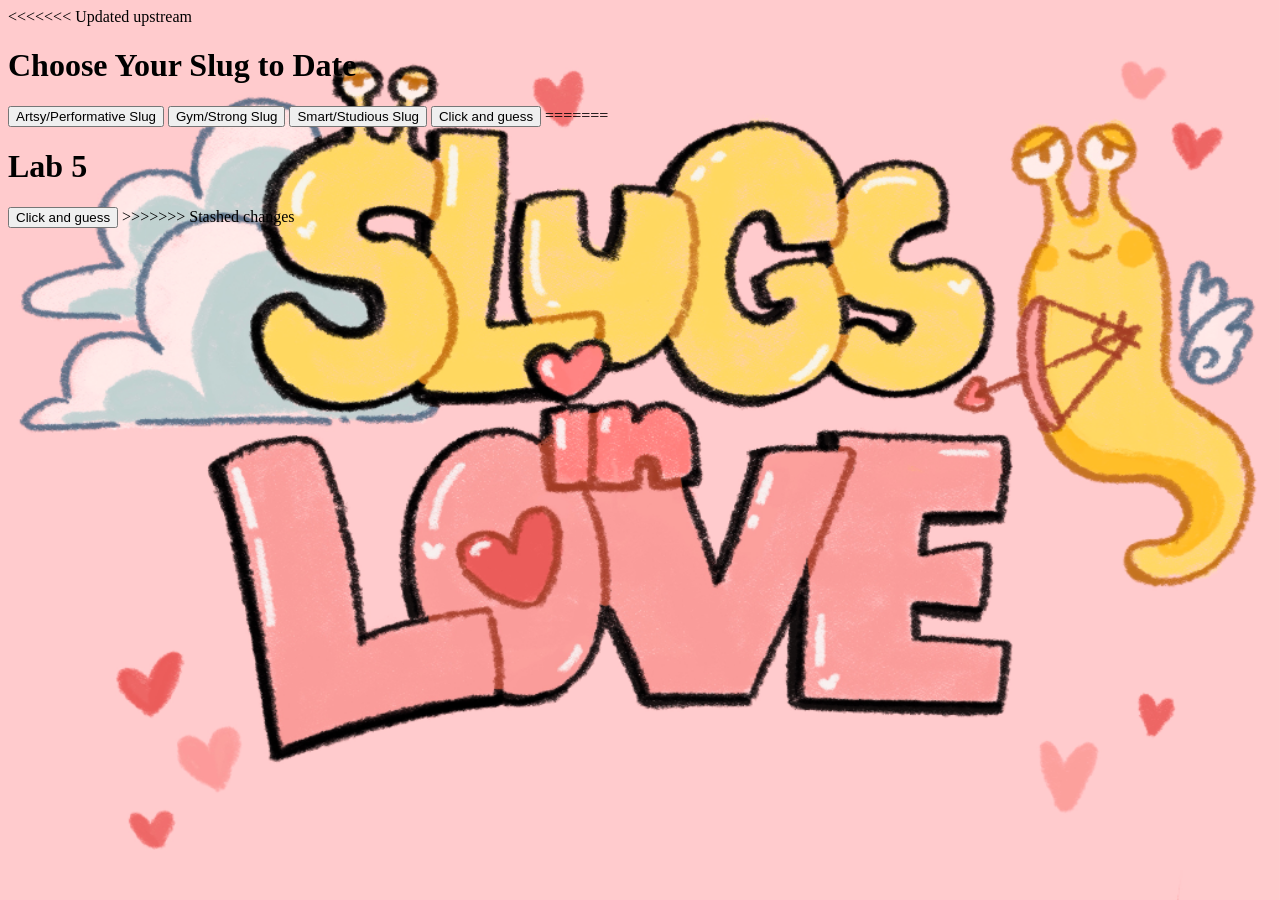
<file: ex01.html>
<!DOCTYPE html>
<html lang="en">

<head>
    <!-- All techy stuff goes here, inside HEAD -->
    <meta charset="UTF-8">
    <meta name="viewport" content="width=device-width, initial-scale=1.0">

    <!-- title of the page -->
    <title>Choose Your Slug</title>

    <!-- Link to CSS file -->
    <link rel="stylesheet" href="ex01.css">

    <!-- jQuery library -->
    <script src="https://code.jquery.com/jquery-3.7.1.min.js"></script>

    <!-- Link to JS File -->
    <script src="ex01.js" defer></script>
</head>

<body>
    <!-- Main Title & Button -->
<<<<<<< Updated upstream
    <h1>Choose Your Slug to Date</h1>

    <button id="good-button">Artsy/Performative Slug</button>
        <button id="good-button">Gym/Strong Slug</button>
            <button id="good-button">Smart/Studious Slug</button>
                <button id="good-button">Click and guess</button>
=======
    <h1>Lab 5</h1>
<div class="title-page"></div>
    <button id="good-button">Click and guess</button>
>>>>>>> Stashed changes

    <div id="output"></div>
</body>

</html>
</file>
<file: ex01.css>
.title-page {
   position: fixed;
   top: 0;
   left: 0;
   width: 100%;
   height: 100vh;
   background-image: url("images/slug-love.png");
   background-size: cover;
   background-position: center;
   background-repeat: no-repeat;
   z-index: -1;
}

body {
   position: relative;
}

#Love-form {
<<<<<<< Updated upstream
   background: #e45555;
=======
   background-image: url("images/background.jpg");
   background-size: cover;
   background-position: center;
   background-repeat: no-repeat;
   background-color: #eeeeee;
>>>>>>> Stashed changes
   padding: 20px;
   margin: 50px;
}
</file>
